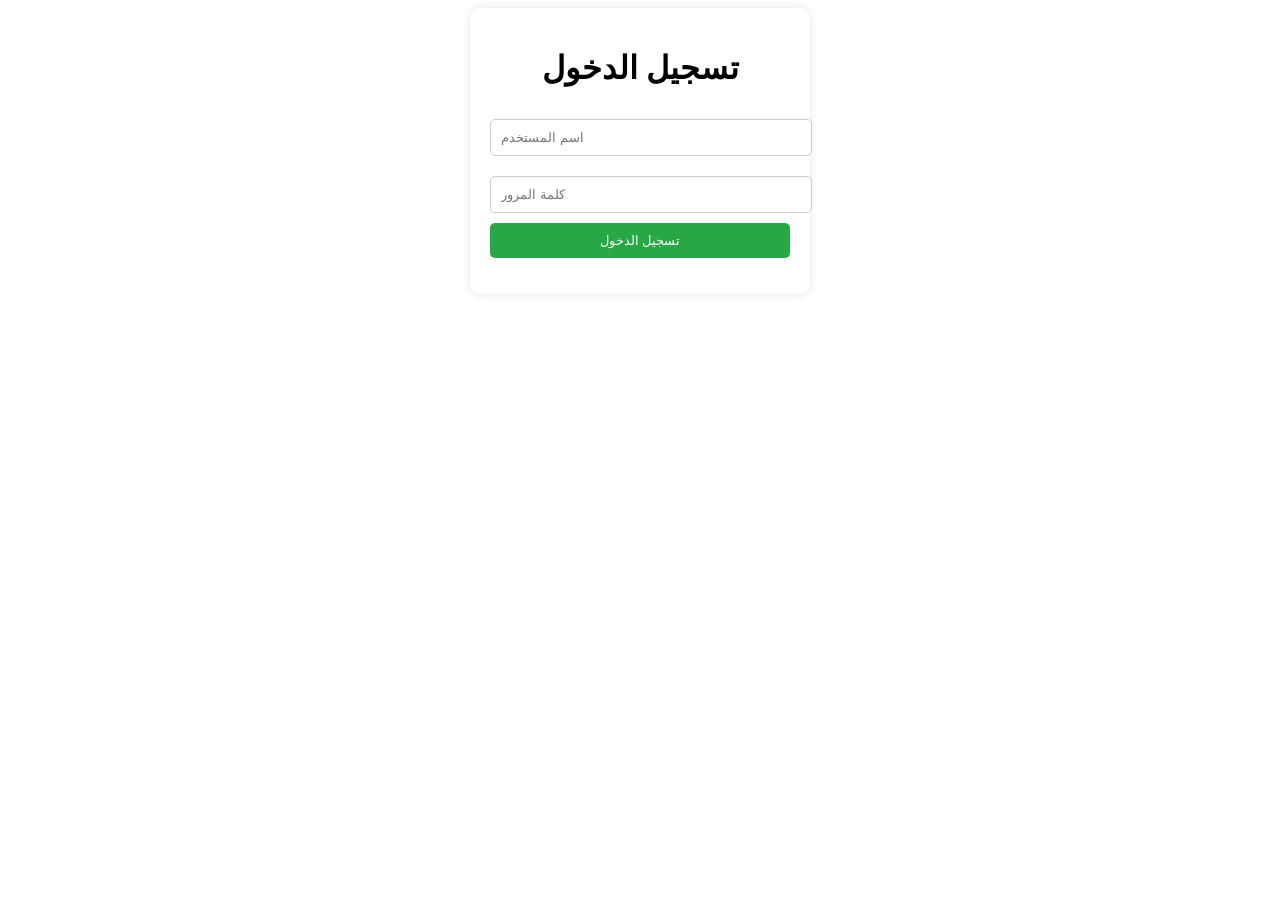
<file: login.html>
<!DOCTYPE html>
<html lang="ar">
<head>
<meta charset="UTF-8">
<meta name="viewport" content="width=device-width, initial-scale=1.0">
<title>تسجيل الدخول</title>
<link rel="stylesheet" href="styles.css">
</head>
<body>
<div class="login-container">
<h1>تسجيل الدخول</h1>
<input type="text" id="username" placeholder="اسم المستخدم">
<input type="password" id="password" placeholder="كلمة المرور">
<button onclick="login()">تسجيل الدخول</button>
<p id="error-message" class="error-message"></p>
</div>
<script src="script.js"></script>
</body>
</html>
</file>
<file: styles.css>
.login-container {
max-width: 300px;
margin: auto;
padding: 20px;
background: white;
border-radius: 10px;
box-shadow: 0 0 10px rgba(0, 0, 0, 0.1);
text-align: center;
}

.login-container input {
width: 100%;
padding: 10px;
margin: 10px 0;
border: 1px solid #ccc;
border-radius: 5px;
}

button {
background: #28a745;
color: white;
border: none;
padding: 10px;
border-radius: 5px;
cursor: pointer;
width: 100%;
}

button:hover {
background: #218838;
}

.error-message {
color: red;
margin-top: 10px;
}
</file>
